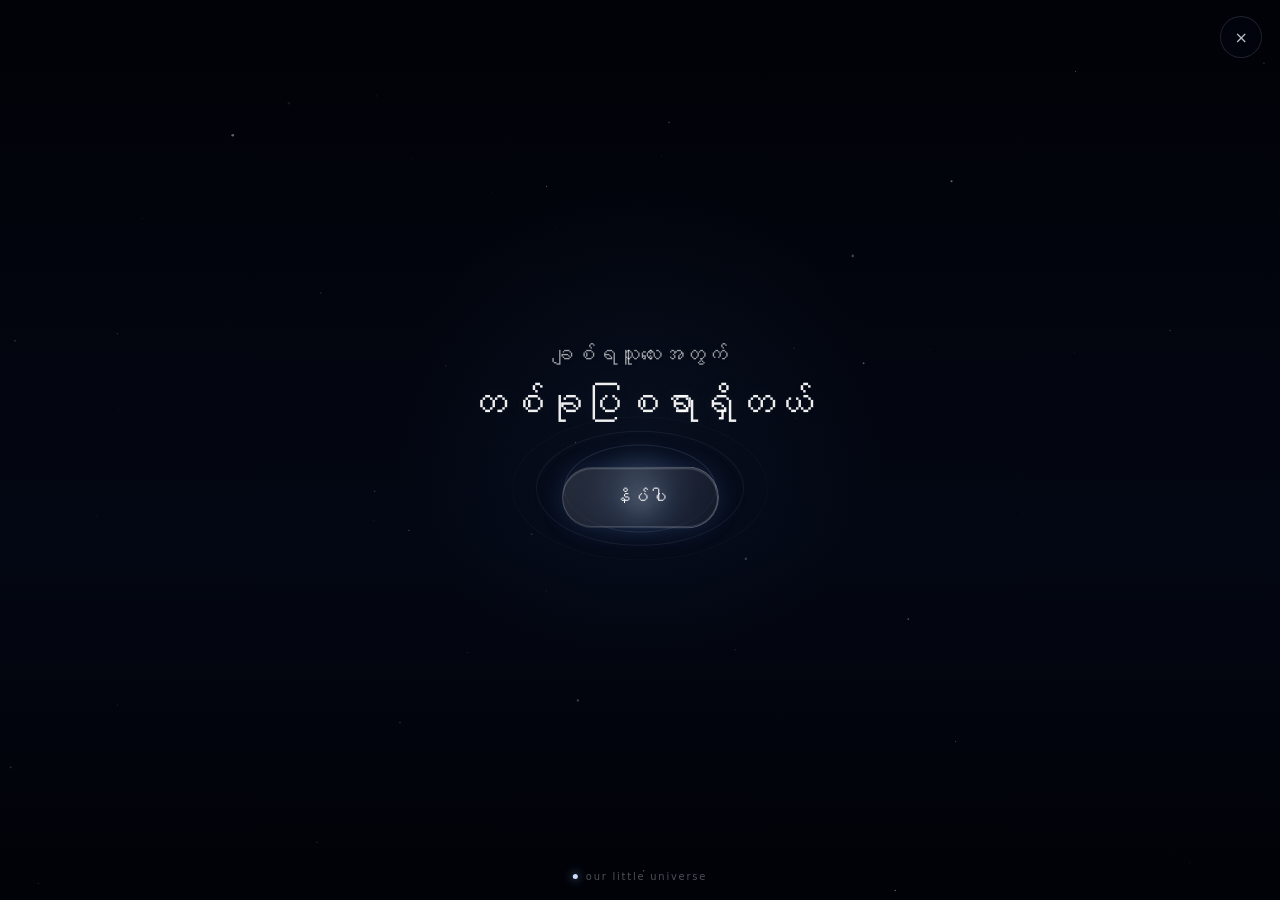
<file: index.html>
<!doctype html>
<html lang="my">
<head>
  <meta charset="utf-8">
  <meta name="viewport" content="width=device-width, initial-scale=1, viewport-fit=cover">
  <meta name="theme-color" content="#02040a">
  <meta name="color-scheme" content="dark">
  <meta name="description" content="Our Little Universe — a quiet journey through shared memories.">
  <title>Our Little Universe</title>
  <style>
    :root {
      --void: #010207;
      --deep: #030713;
      --mist: rgba(211, 226, 255, .72);
      --soft: rgba(255, 255, 255, .62);
      --muted: rgba(255, 255, 255, .42);
      --line: rgba(218, 232, 255, .15);
      --glass: rgba(12, 19, 35, .54);
      --ease-out: cubic-bezier(.16, 1, .3, 1);
      --ease-in-out: cubic-bezier(.77, 0, .175, 1);
      --app-height: 100dvh;
      --safe-top: max(1rem, env(safe-area-inset-top));
      --safe-bottom: max(1.15rem, env(safe-area-inset-bottom));
    }

    * { box-sizing: border-box; }
    html, body { width: 100%; height: 100%; margin: 0; background: var(--void); }
    body {
      overflow: hidden;
      color: #fff;
      font-family: Inter, ui-sans-serif, system-ui, -apple-system, BlinkMacSystemFont, "Segoe UI", sans-serif;
      -webkit-font-smoothing: antialiased;
      text-rendering: optimizeLegibility;
    }
    button { font: inherit; }
    button:focus-visible { outline: 2px solid rgba(234, 244, 255, .95); outline-offset: 4px; }
    .mm-text { font-family: "Noto Sans Myanmar", "Myanmar Text", Inter, system-ui, sans-serif; }
    .sr-only { position:absolute; width:1px; height:1px; padding:0; margin:-1px; overflow:hidden; clip:rect(0,0,0,0); white-space:nowrap; border:0; }

    .universe-app {
      position: relative;
      isolation: isolate;
      width: 100%;
      height: var(--app-height);
      min-height: 100svh;
      overflow: hidden;
      background: radial-gradient(ellipse at 50% 44%, #0b1530 0%, #040917 34%, var(--void) 78%);
      touch-action: manipulation;
    }
    .scene {
      position: absolute;
      inset: 0;
      display: block;
      width: 100%;
      height: 100%;
      overflow: hidden;
      opacity: 0;
      visibility: hidden;
      pointer-events: none;
      transform: scale(1.018);
      transition: opacity 760ms var(--ease-out), transform 1100ms var(--ease-out), visibility 0s linear 760ms;
    }
    .scene.is-active {
      opacity: 1;
      visibility: visible;
      pointer-events: auto;
      transform: scale(1);
      transition: opacity 760ms var(--ease-out), transform 1100ms var(--ease-out), visibility 0s linear 0s;
    }
    .scene-canvas { position:absolute; inset:0; display:block; width:100%; height:100%; pointer-events:none; }

    .cosmic-atmosphere { position:absolute; inset:0; z-index:1; overflow:hidden; pointer-events:none; }
    .nebula { position:absolute; width:70vmax; height:70vmax; border-radius:50%; filter:blur(70px); opacity:.12; mix-blend-mode:screen; }
    .nebula--one { top:-42vmax; left:-34vmax; background:#3a6cae; animation: drift-one 20s ease-in-out infinite alternate; }
    .nebula--two { bottom:-45vmax; right:-35vmax; background:#493b88; animation: drift-two 24s ease-in-out infinite alternate; }
    .nebula--three { top:25%; left:25%; width:44vmax; height:44vmax; background:#8a9dca; opacity:.055; animation: drift-three 16s ease-in-out infinite alternate; }
    .cosmic-vignette { position:absolute; inset:0; background:radial-gradient(ellipse at center, transparent 32%, rgba(0,0,0,.16) 62%, rgba(0,0,0,.75) 100%); }
    @keyframes drift-one { to { transform:translate(6vw,5vh) scale(1.08); } }
    @keyframes drift-two { to { transform:translate(-7vw,-4vh) scale(1.1); } }
    @keyframes drift-three { to { transform:translate(5vw,-2vh) scale(.9); } }

    /* Opening */
    .scene--opening { z-index:10; background:radial-gradient(circle at 50% 48%, rgba(42,74,120,.13), transparent 31%), linear-gradient(180deg, #010207, #030713 60%, #010207); }
    .opening-content { position:absolute; z-index:3; top:48%; left:50%; display:grid; justify-items:center; width:min(88vw, 620px); transform:translate(-50%,-50%); text-align:center; }
    .opening-message { margin:0 0 2.1rem; }
    .opening-message p { margin:0; text-shadow:0 0 26px rgba(210,228,255,.12); }
    .opening-message__line--small { color:var(--soft); font-size:clamp(1rem, 4vw, 1.35rem); line-height:1.8; }
    .opening-message__line--large { color:rgba(255,255,255,.94); font-size:clamp(1.65rem, 6vw, 2.45rem); font-weight:500; line-height:1.5; letter-spacing:-.02em; }
    .opening-energy { position:absolute; z-index:1; top:50%; left:50%; width:16rem; height:10rem; transform:translate(-50%,-26%); pointer-events:none; }
    .energy-core { position:absolute; top:50%; left:50%; width:6rem; height:6rem; border-radius:50%; transform:translate(-50%,-50%); background:radial-gradient(circle, rgba(255,255,255,.15), rgba(178,210,255,.06) 38%, transparent 70%); filter:blur(9px); animation: breath 4.5s ease-in-out infinite; }
    .energy-ring { position:absolute; top:50%; left:50%; border:1px solid rgba(186,214,255,.12); border-radius:50%; transform:translate(-50%,-50%); }
    .energy-ring--one { width:9.5rem; height:5.5rem; animation:ring-one 5s ease-in-out infinite; }
    .energy-ring--two { width:13rem; height:7.2rem; opacity:.6; animation:ring-two 7s ease-in-out infinite; }
    .energy-ring--three { width:16rem; height:9rem; opacity:.23; animation:ring-three 9s ease-in-out infinite; }
    @keyframes breath { 50% { transform:translate(-50%,-50%) scale(1.16); opacity:.9; } }
    @keyframes ring-one { 50% { transform:translate(-50%,-50%) scale(1.08); opacity:.6; } }
    @keyframes ring-two { 50% { transform:translate(-50%,-50%) rotate(8deg) scale(1.04); } }
    @keyframes ring-three { 50% { transform:translate(-50%,-50%) rotate(-10deg) scale(1.06); } }
    .particle-button { position:relative; z-index:3; display:grid; place-items:center; width:9.7rem; height:3.75rem; padding:0; border:0; border-radius:999px; background:transparent; color:#fff; cursor:pointer; touch-action:manipulation; -webkit-tap-highlight-color:transparent; transition:transform 160ms var(--ease-out), opacity 360ms var(--ease-out); }
    .particle-button:active { transform:scale(.965); }
    .particle-button[disabled] { pointer-events:none; }
    .particle-button__aura { position:absolute; inset:-1.1rem; border-radius:inherit; background:radial-gradient(ellipse, rgba(142,188,255,.2), rgba(111,145,255,.05) 44%, transparent 72%); filter:blur(14px); transition:transform 300ms var(--ease-out), opacity 300ms var(--ease-out); }
    .particle-button__surface { position:absolute; inset:0; border:1px solid rgba(255,255,255,.21); border-radius:inherit; background:linear-gradient(135deg, rgba(255,255,255,.12), rgba(255,255,255,.035)); box-shadow:inset 0 1px 0 rgba(255,255,255,.14), 0 0 26px rgba(106,158,255,.14); backdrop-filter:blur(12px); }
    .particle-button__border { position:absolute; inset:-1px; padding:1px; border-radius:inherit; opacity:.7; background:conic-gradient(from 0deg, transparent, rgba(255,255,255,.45), rgba(130,180,255,.2), transparent 70%); -webkit-mask:linear-gradient(#000 0 0) content-box, linear-gradient(#000 0 0); -webkit-mask-composite:xor; mask-composite:exclude; animation:spin 7s linear infinite; }
    .particle-button__orbit { position:absolute; top:50%; left:50%; width:5px; height:5px; border-radius:50%; background:#fff; box-shadow:0 0 9px rgba(255,255,255,.88), 0 0 18px rgba(126,184,255,.6); pointer-events:none; }
    .particle-button__orbit--one { animation:orbit-one 4.7s linear infinite; }
    .particle-button__orbit--two { animation:orbit-two 6.2s linear infinite; }
    .particle-button__orbit--three { animation:orbit-three 7.9s linear infinite; }
    .particle-button__text { position:relative; z-index:1; color:rgba(255,255,255,.95); font-size:1.1rem; font-weight:500; text-shadow:0 0 14px rgba(255,255,255,.25); }
    .particle-button:hover .particle-button__aura, .particle-button:focus-visible .particle-button__aura { transform:scale(1.1); opacity:1; }
    @keyframes spin { to { transform:rotate(360deg); } }
    @keyframes orbit-one { to { transform:translate(-50%,-50%) rotate(360deg) translateX(5.4rem); } }
    @keyframes orbit-two { from { transform:translate(-50%,-50%) rotate(125deg) translateX(4.75rem); } to { transform:translate(-50%,-50%) rotate(485deg) translateX(4.75rem); } }
    @keyframes orbit-three { from { transform:translate(-50%,-50%) rotate(245deg) translateX(6rem); } to { transform:translate(-50%,-50%) rotate(605deg) translateX(6rem); } }
    .opening-status { position:absolute; z-index:3; bottom:var(--safe-bottom); left:50%; display:flex; align-items:center; gap:.5rem; transform:translateX(-50%); color:rgba(235,241,255,.33); font-size:.62rem; letter-spacing:.18em; text-transform:lowercase; white-space:nowrap; user-select:none; }
    .opening-status__dot, .memory-hud__status { width:5px; height:5px; border-radius:50%; background:#c9ddff; box-shadow:0 0 10px rgba(152,195,255,.82); animation:status 2.8s ease-in-out infinite; }
    @keyframes status { 50% { opacity:.45; transform:scale(.7); } }

    /* Shared scene light */
    .transition-overlay { position:absolute; z-index:100; inset:0; display:grid; place-items:center; pointer-events:none; opacity:0; visibility:hidden; background:#f8fbff; transition:opacity 640ms var(--ease-out), visibility 0s linear 640ms; }
    .transition-overlay.is-visible { opacity:1; visibility:visible; transition:opacity 640ms var(--ease-out), visibility 0s; }
    .transition-overlay__core { width:min(90vmax, 960px); aspect-ratio:1; border-radius:50%; background:radial-gradient(circle, rgba(255,255,255,1), rgba(236,244,255,.92) 30%, rgba(207,224,255,.22) 52%, transparent 73%); filter:blur(9px); transform:scale(.2); transition:transform 1000ms var(--ease-out); }
    .transition-overlay.is-visible .transition-overlay__core { transform:scale(1.4); }

    /* Solar system */
    .scene--solar { z-index:20; background:radial-gradient(ellipse at 50% 42%, rgba(31,54,92,.25), transparent 32%), radial-gradient(ellipse at 50% 40%, #081126 0%, #030713 48%, #010207 100%); }
    .solar-world { position:absolute; inset:0; z-index:2; pointer-events:none; transform:translate3d(var(--parallax-x,0), var(--parallax-y,0), 0); }
    .memory-sun { position:absolute; z-index:3; width:4.5rem; height:4.5rem; border-radius:50%; transform:translate(-50%,-50%); pointer-events:none; }
    .memory-sun__corona, .memory-sun__glow { position:absolute; inset:-2.5rem; border-radius:50%; background:radial-gradient(circle, rgba(255,239,205,.13), rgba(255,206,130,.04) 37%, transparent 71%); filter:blur(6px); animation:sun-breath 5s ease-in-out infinite; }
    .memory-sun__image { position:absolute; inset:1.1rem; border-radius:50%; background:radial-gradient(circle at 35% 30%, #fffdf5, #ffeecf 37%, rgba(255,197,126,.55) 72%, transparent 100%); box-shadow:0 0 18px rgba(255,226,172,.3); }
    .memory-sun__glow { inset:-1rem; opacity:.78; filter:blur(11px); }
    @keyframes sun-breath { 50% { transform:scale(1.12); opacity:.72; } }
    .planet-system { position:absolute; inset:0; z-index:5; }
    .memory-planet { position:absolute; z-index:6; width:3rem; height:3rem; margin:-1.5rem; padding:0; border:0; border-radius:50%; background:transparent; color:transparent; cursor:pointer; -webkit-tap-highlight-color:transparent; touch-action:manipulation; transition:opacity 280ms var(--ease-out), transform 240ms var(--ease-out); }
    .memory-planet::before { content:""; position:absolute; inset:.55rem; border-radius:50%; background:radial-gradient(circle, rgba(255,255,255,.05), transparent 70%); }
    .memory-planet:hover::before, .memory-planet:focus-visible::before { box-shadow:0 0 0 1px rgba(238,245,255,.32), 0 0 18px rgba(178,205,255,.22); }
    .memory-planet__body, .memory-planet__glow { display:none; }
    .memory-planet.is-muted { opacity:.28; }
    .memory-planet.is-awake { transform:scale(1.08); }
    .scene--solar.is-leaving #solar-canvas { filter:brightness(1.2) saturate(.5); }
    .scene--solar.is-leaving .memory-planet { pointer-events:none; }

    .planet-memory, .memory-detail {
      position:absolute; z-index:32; left:50%; top:50%; display:grid; grid-template-columns:minmax(4.8rem, 27%) 1fr; gap:1rem; align-items:center; width:min(89vw, 430px); max-height:min(58svh, 410px); padding:1.1rem 2.7rem 1.1rem 1.1rem; border:1px solid rgba(230,239,255,.18); border-radius:1.25rem; background:linear-gradient(135deg, rgba(33,46,75,.73), rgba(9,15,30,.78)); box-shadow:0 18px 70px rgba(0,0,0,.34), inset 0 1px 0 rgba(255,255,255,.11); backdrop-filter:blur(18px); transform:translate(-50%,-46%) scale(.96); opacity:0; visibility:hidden; pointer-events:none; transition:opacity 340ms var(--ease-out), transform 500ms var(--ease-out), visibility 0s linear 500ms;
    }
    .planet-memory.is-visible, .memory-detail.is-visible { opacity:1; visibility:visible; pointer-events:auto; transform:translate(-50%,-50%) scale(1); transition:opacity 340ms var(--ease-out), transform 500ms var(--ease-out), visibility 0s; }
    .planet-memory__image, .memory-detail__image { width:100%; aspect-ratio:1; border-radius:1rem; overflow:hidden; background:radial-gradient(circle at 50% 45%, rgba(255,255,255,.92) 0 2%, rgba(184,212,255,.25) 4%, rgba(119,152,222,.08) 23%, transparent 62%), radial-gradient(circle at 65% 34%, rgba(255,221,183,.22), transparent 38%); box-shadow:inset 0 0 0 1px rgba(255,255,255,.11), 0 0 35px rgba(151,188,255,.09); }
    .planet-memory__image.has-image, .memory-detail__image.has-image { background-size:cover; background-position:center; filter:saturate(.82) contrast(1.04); }
    .planet-memory__close, .memory-detail__close { position:absolute; top:.75rem; right:.8rem; display:grid; place-items:center; width:2.45rem; height:2.45rem; padding:0; border:0; border-radius:50%; color:rgba(255,255,255,.82); background:rgba(255,255,255,.06); cursor:pointer; transition:background 160ms var(--ease-out), transform 160ms var(--ease-out); }
    .planet-memory__close:hover, .memory-detail__close:hover { background:rgba(255,255,255,.13); transform:scale(1.06); }
    .planet-memory__category, .memory-detail__category { display:block; margin-bottom:.5rem; color:rgba(207,222,255,.58); font-size:.62rem; letter-spacing:.16em; text-transform:uppercase; }
    .planet-memory__text, .memory-detail__text { max-height:34svh; margin:0; overflow:auto; color:rgba(255,255,255,.93); font-size:clamp(.95rem, 3.7vw, 1.08rem); line-height:1.75; }

    .watch-prompt { position:absolute; z-index:25; right:0; bottom:calc(var(--safe-bottom) + .15rem); left:0; display:grid; justify-items:center; gap:1rem; width:min(92vw, 460px); margin:auto; padding:.7rem .5rem; opacity:0; visibility:hidden; pointer-events:none; transform:translateY(1.2rem); filter:blur(5px); transition:opacity 720ms var(--ease-out), transform 800ms var(--ease-out), filter 720ms var(--ease-out), visibility 0s linear 800ms; }
    .watch-prompt.is-visible { opacity:1; visibility:visible; pointer-events:auto; transform:translateY(0); filter:blur(0); transition:opacity 720ms var(--ease-out), transform 800ms var(--ease-out), filter 720ms var(--ease-out), visibility 0s; }
    .watch-prompt.is-hiding { opacity:0; pointer-events:none; transform:translateY(.65rem); filter:blur(4px); }
    .watch-prompt__question { margin:0; color:rgba(255,255,255,.92); font-size:clamp(1.25rem, 5.25vw, 1.75rem); font-weight:400; letter-spacing:-.025em; line-height:1.5; text-align:center; text-shadow:0 0 28px rgba(203,221,255,.13); }
    .watch-prompt__actions { position:relative; display:flex; align-items:center; justify-content:center; gap:.7rem; min-height:3rem; }
    .cosmic-action { position:relative; min-width:7.5rem; min-height:2.9rem; padding:.5rem 1.2rem; border:1px solid rgba(227,238,255,.18); border-radius:999px; background:rgba(255,255,255,.055); color:rgba(255,255,255,.92); cursor:pointer; touch-action:manipulation; -webkit-tap-highlight-color:transparent; transition:background 180ms var(--ease-out), border-color 180ms var(--ease-out), transform 160ms var(--ease-out), opacity 200ms var(--ease-out); }
    .cosmic-action:hover, .cosmic-action:focus-visible { border-color:rgba(244,249,255,.42); background:rgba(255,255,255,.1); }
    .cosmic-action:active { transform:scale(.97); }
    .cosmic-action--primary { background:linear-gradient(135deg, rgba(239,246,255,.2), rgba(157,194,255,.13)); box-shadow:inset 0 1px 0 rgba(255,255,255,.16), 0 0 24px rgba(152,192,255,.1); }
    .runaway-button { will-change:transform; transition:transform 310ms var(--ease-out), background 180ms var(--ease-out), border-color 180ms var(--ease-out); }
    .runaway-message { min-height:1.1rem; margin:0; color:rgba(222,233,255,.58); font-size:.76rem; text-align:center; opacity:0; transform:translateY(.25rem); transition:opacity 260ms var(--ease-out), transform 260ms var(--ease-out); }
    .runaway-message.is-visible { opacity:1; transform:translateY(0); }

    /* Love speed */
    .scene--love-speed { z-index:24; background:#010207; }
    .love-speed-core { position:absolute; z-index:2; top:50%; left:50%; width:5rem; height:5rem; border-radius:50%; transform:translate(-50%,-50%) scale(.3); background:radial-gradient(circle, #fff 0, rgba(244,249,255,.78) 15%, rgba(202,224,255,.22) 38%, transparent 72%); filter:blur(1px); opacity:0; pointer-events:none; }
    .scene--love-speed.is-running .love-speed-core { animation:love-core 4.4s var(--ease-in-out) forwards; }
    @keyframes love-core { 0% { opacity:0; transform:translate(-50%,-50%) scale(.2); } 23% { opacity:.56; transform:translate(-50%,-50%) scale(.55); } 64% { opacity:.88; transform:translate(-50%,-50%) scale(2.7); } 100% { opacity:1; transform:translate(-50%,-50%) scale(12); } }

    /* Memory universe */
    .scene--memories { z-index:30; background:radial-gradient(ellipse at 50% 40%, rgba(42,60,104,.18), transparent 37%), #02050e; }
    .memory-atmosphere { position:absolute; inset:0; z-index:1; pointer-events:none; }
    .memory-nebula { position:absolute; width:68vmax; height:68vmax; border-radius:50%; filter:blur(70px); opacity:.09; }
    .memory-nebula--one { top:-35vmax; left:-36vmax; background:#5077c0; animation:drift-one 24s ease-in-out infinite alternate; }
    .memory-nebula--two { right:-38vmax; bottom:-37vmax; background:#83528d; animation:drift-two 26s ease-in-out infinite alternate; }
    .memory-object-layer { position:absolute; inset:0; z-index:4; }
    .memory-object { position:absolute; display:grid; place-items:center; width:clamp(3.2rem, 15vw, 5rem); aspect-ratio:1; padding:0; border:0; border-radius:50%; background:transparent; color:transparent; cursor:pointer; -webkit-tap-highlight-color:transparent; touch-action:manipulation; opacity:0; transform:translate(-50%,-50%) scale(.72); transition:opacity 720ms var(--ease-out), transform 860ms var(--ease-out); }
    .memory-object.is-formed { opacity:1; transform:translate(-50%,-50%) scale(1); }
    .memory-object::before { content:""; position:absolute; inset:20%; border-radius:50%; background:radial-gradient(circle, rgba(255,255,255,.95) 0 5%, rgba(218,231,255,.35) 18%, rgba(161,190,245,.12) 44%, transparent 72%); box-shadow:0 0 22px rgba(186,211,255,.15); transition:transform 260ms var(--ease-out), box-shadow 260ms var(--ease-out); }
    .memory-object::after { content:""; position:absolute; inset:0; border:1px solid rgba(223,237,255,.13); border-radius:48% 52% 50% 47%; opacity:.42; transform:rotate(var(--tilt, 0deg)); }
    .memory-object:hover::before, .memory-object:focus-visible::before { transform:scale(1.2); box-shadow:0 0 34px rgba(214,230,255,.27); }
    .memory-object--special::before { background:radial-gradient(circle, rgba(255,255,255,1) 0 5%, rgba(255,233,207,.47) 17%, rgba(206,223,255,.17) 48%, transparent 72%); box-shadow:0 0 38px rgba(255,234,201,.18); }
    .special-memory-layer { position:absolute; z-index:3; inset:0; pointer-events:none; }
    .special-memory-layer::before { content:""; position:absolute; top:29%; left:71%; width:8rem; height:8rem; border-radius:50%; transform:translate(-50%,-50%); background:radial-gradient(circle, rgba(255,232,201,.10), transparent 69%); filter:blur(5px); opacity:0; transition:opacity 1s var(--ease-out); }
    .scene--memories.is-settled .special-memory-layer::before { opacity:1; }
    .memory-intro { position:absolute; z-index:8; top:var(--safe-top); left:50%; width:min(86vw, 430px); transform:translate(-50%, .9rem); text-align:center; pointer-events:none; opacity:0; filter:blur(5px); transition:opacity 950ms var(--ease-out), transform 1000ms var(--ease-out), filter 800ms var(--ease-out); }
    .memory-intro.is-visible { opacity:1; transform:translate(-50%, 0); filter:blur(0); }
    .memory-intro__eyebrow { margin:0 0 .6rem; color:rgba(207,222,255,.47); font-size:.61rem; letter-spacing:.25em; }
    .memory-intro__title { margin:0; color:rgba(255,255,255,.92); font-size:clamp(1.25rem, 5vw, 1.9rem); font-weight:400; line-height:1.55; text-shadow:0 0 26px rgba(185,208,255,.1); }
    .memory-hud { position:absolute; z-index:9; left:50%; bottom:var(--safe-bottom); display:flex; align-items:center; gap:.5rem; transform:translateX(-50%); color:rgba(222,233,255,.38); font-size:.58rem; letter-spacing:.16em; text-transform:lowercase; white-space:nowrap; opacity:0; transition:opacity 800ms var(--ease-out); }
    .scene--memories.is-settled .memory-hud { opacity:1; }
    .memory-detail { z-index:12; max-height:min(67svh, 500px); }
    .memory-detail__date { display:block; margin:.1rem 0 .65rem; color:rgba(219,230,255,.38); font-size:.7rem; }

    /* Sound */
    .sound-toggle { position:absolute; z-index:60; top:var(--safe-top); right:calc(var(--safe-top) + .1rem); display:grid; place-items:center; width:2.65rem; height:2.65rem; padding:0; border:1px solid rgba(234,243,255,.13); border-radius:50%; background:rgba(4,9,21,.44); color:rgba(245,249,255,.77); cursor:pointer; backdrop-filter:blur(12px); -webkit-tap-highlight-color:transparent; transition:background 160ms var(--ease-out), transform 160ms var(--ease-out); }
    .sound-toggle:hover { background:rgba(255,255,255,.1); }
    .sound-toggle:active { transform:scale(.94); }
    .sound-toggle__icon--on { display:none; }
    .sound-toggle.is-on .sound-toggle__icon--on { display:block; }
    .sound-toggle.is-on .sound-toggle__icon--off { display:none; }

    @media (max-height: 500px) and (orientation: landscape) {
      .opening-content { top:50%; transform:translate(-50%,-50%) scale(.82); }
      .opening-message { margin-bottom:1rem; }
      .watch-prompt { bottom:calc(var(--safe-bottom) + .1rem); gap:.45rem; padding:.3rem; }
      .watch-prompt__question { font-size:1.15rem; }
      .cosmic-action { min-height:2.55rem; }
      .memory-intro { top:calc(var(--safe-top) - .3rem); }
      .memory-detail, .planet-memory { max-height:72svh; }
    }
    @media (min-width: 700px) {
      .watch-prompt { bottom:max(3rem, env(safe-area-inset-bottom)); }
      .memory-intro { top:max(3.4rem, env(safe-area-inset-top)); }
    }
    @media (prefers-reduced-motion: reduce) {
      *, *::before, *::after { animation-duration:.001ms !important; animation-iteration-count:1 !important; scroll-behavior:auto !important; }
      .scene { transition-duration:100ms; }
    }
  </style>
</head>
<body>
  <main id="universe-app" class="universe-app" data-phase="opening">
    <div id="cosmic-atmosphere" class="cosmic-atmosphere" aria-hidden="true">
      <div class="nebula nebula--one"></div><div class="nebula nebula--two"></div><div class="nebula nebula--three"></div><div class="cosmic-vignette"></div>
    </div>

    <section id="scene-opening" class="scene scene--opening is-active" aria-label="Our Little Universe opening" aria-hidden="false">
      <canvas id="particle-canvas" class="scene-canvas scene-canvas--particles" aria-hidden="true"></canvas>
      <div id="star-layer" aria-hidden="true"></div>
      <div id="opening-energy" class="opening-energy" aria-hidden="true"><div class="energy-core"></div><div class="energy-ring energy-ring--one"></div><div class="energy-ring energy-ring--two"></div><div class="energy-ring energy-ring--three"></div></div>
      <div id="opening-content" class="opening-content">
        <div id="opening-message" class="opening-message mm-text"><p class="opening-message__line opening-message__line--small">ချစ်ရသူလေးအတွက်</p><p class="opening-message__line opening-message__line--large">တစ်ခုပြစရာရှိတယ်</p></div>
        <button id="particle-button" class="particle-button" type="button" aria-label="နိပ်ပါ" aria-describedby="opening-message"><span class="particle-button__aura" aria-hidden="true"></span><span class="particle-button__orbit particle-button__orbit--one" aria-hidden="true"></span><span class="particle-button__orbit particle-button__orbit--two" aria-hidden="true"></span><span class="particle-button__orbit particle-button__orbit--three" aria-hidden="true"></span><span class="particle-button__border" aria-hidden="true"></span><span class="particle-button__surface" aria-hidden="true"></span><span id="particle-button-text" class="particle-button__text mm-text" aria-hidden="true">နိပ်ပါ</span></button>
      </div>
      <div id="opening-status" class="opening-status" aria-hidden="true"><span class="opening-status__dot"></span><span>our little universe</span></div>
    </section>

    <section id="scene-travel" class="scene scene--travel" aria-label="Space travel" aria-hidden="true">
      <canvas id="warp-canvas" class="scene-canvas scene-canvas--warp" aria-hidden="true"></canvas>
      <div id="warp-streak-layer" aria-hidden="true"></div><div id="warp-core" aria-hidden="true"></div><div id="travel-message" class="sr-only">ချစ်တယ်</div><div id="white-light" aria-hidden="true"></div>
    </section>

    <section id="scene-solar" class="scene scene--solar" aria-label="Memory Solar System" aria-hidden="true">
      <canvas id="solar-canvas" class="scene-canvas scene-canvas--solar" aria-hidden="true"></canvas>
      <div id="solar-world" class="solar-world" aria-hidden="true"><div id="memory-sun" class="memory-sun"><div class="memory-sun__corona"></div><div class="memory-sun__image"></div><div class="memory-sun__glow"></div></div><div id="planet-system" class="planet-system">
        <button class="memory-planet memory-planet--first" data-category="first-memories" type="button" aria-label="First Memories"><span class="memory-planet__body"></span><span class="memory-planet__glow"></span></button>
        <button class="memory-planet memory-planet--cute" data-category="cute" type="button" aria-label="Cute Moments"><span class="memory-planet__body"></span><span class="memory-planet__glow"></span></button>
        <button class="memory-planet memory-planet--random" data-category="random" type="button" aria-label="Random Moments"><span class="memory-planet__body"></span><span class="memory-planet__glow"></span></button>
        <button class="memory-planet memory-planet--romantic" data-category="romantic" type="button" aria-label="Romantic Memories"><span class="memory-planet__body"></span><span class="memory-planet__glow"></span></button>
        <button class="memory-planet memory-planet--funny" data-category="funny" type="button" aria-label="Funny Moments"><span class="memory-planet__body"></span><span class="memory-planet__glow"></span></button>
        <button class="memory-planet memory-planet--special" data-category="special" type="button" aria-label="Special Words"><span class="memory-planet__body"></span><span class="memory-planet__glow"></span></button>
        <button class="memory-planet memory-planet--rizz" data-category="rizz" type="button" aria-label="Rizz"><span class="memory-planet__body"></span><span class="memory-planet__glow"></span></button>
        <button class="memory-planet memory-planet--future" data-category="future" type="button" aria-label="Future Dreams"><span class="memory-planet__body"></span><span class="memory-planet__glow"></span></button>
      </div></div>
      <aside id="planet-memory" class="planet-memory" aria-hidden="true" aria-label="Selected memory"><button id="planet-memory-close" class="planet-memory__close" type="button" aria-label="Close memory">×</button><div id="planet-memory-image" class="planet-memory__image" aria-hidden="true"></div><div class="planet-memory__content"><span id="planet-memory-category" class="planet-memory__category"></span><p id="planet-memory-text" class="planet-memory__text mm-text"></p></div></aside>
      <div id="watch-prompt" class="watch-prompt" aria-hidden="true"><p id="watch-question" class="watch-prompt__question mm-text">အတူတူကြည့်ကြမလား?</p><div class="watch-prompt__actions"><button id="watch-yes" class="cosmic-action cosmic-action--primary mm-text" type="button"><span>ကြည့်မယ်</span></button><button id="watch-no" class="cosmic-action cosmic-action--secondary runaway-button mm-text" type="button"><span>မကြည့်ဘူး</span></button></div><p id="runaway-message" class="runaway-message mm-text" aria-live="polite"></p></div>
    </section>

    <section id="scene-love-speed" class="scene scene--love-speed" aria-label="Love light speed" aria-hidden="true"><canvas id="love-speed-canvas" class="scene-canvas scene-canvas--love-speed" aria-hidden="true"></canvas><div id="love-speed-core" class="love-speed-core" aria-hidden="true"></div></section>

    <section id="scene-memories" class="scene scene--memories" aria-label="Floating memory universe" aria-hidden="true">
      <canvas id="memory-canvas" class="scene-canvas scene-canvas--memory" aria-hidden="true"></canvas><div id="memory-atmosphere" class="memory-atmosphere" aria-hidden="true"><div class="memory-nebula memory-nebula--one"></div><div class="memory-nebula memory-nebula--two"></div></div><div id="special-memory-layer" class="special-memory-layer" aria-hidden="true"></div><div id="memory-object-layer" class="memory-object-layer"></div>
      <div id="memory-intro" class="memory-intro" aria-live="polite"><p class="memory-intro__eyebrow">OUR LITTLE UNIVERSE</p><p class="memory-intro__title mm-text">မင်းနဲ့ပတ်သက်တဲ့<br>အမှတ်တရလေးတွေ...</p></div><div id="memory-hud" class="memory-hud" aria-hidden="true"><span class="memory-hud__status"></span><span>memories floating</span></div>
      <aside id="memory-detail" class="memory-detail" aria-hidden="true" aria-label="Selected floating memory"><button id="memory-detail-close" class="memory-detail__close" type="button" aria-label="Close memory">×</button><div id="memory-detail-image" class="memory-detail__image" aria-hidden="true"></div><div><span id="memory-detail-category" class="memory-detail__category"></span><span id="memory-detail-date" class="memory-detail__date"></span><p id="memory-detail-text" class="memory-detail__text mm-text"></p></div></aside>
    </section>

    <button id="sound-toggle" class="sound-toggle" type="button" aria-label="Toggle sound" aria-pressed="false"><span class="sound-toggle__icon sound-toggle__icon--on" aria-hidden="true">♪</span><span class="sound-toggle__icon sound-toggle__icon--off" aria-hidden="true">×</span></button>
    <div id="transition-overlay" class="transition-overlay" aria-hidden="true"><div class="transition-overlay__core"></div></div>
  </main>

  <noscript><p class="mm-text" style="position:fixed;inset:0;display:grid;place-items:center;margin:0;padding:2rem;background:#010207;color:#fff;text-align:center">ဒီ Universe ကိုကြည့်ဖို့ JavaScript ကို ဖွင့်ပေးပါနော်။</p></noscript>

  <script>
  (() => {
    'use strict';
    const $ = (selector, scope = document) => scope.querySelector(selector);
    const $$ = (selector, scope = document) => [...scope.querySelectorAll(selector)];
    const clamp = (value, min, max) => Math.max(min, Math.min(max, value));
    const easeOut = (t) => 1 - Math.pow(1 - clamp(t, 0, 1), 3);
    const easeInOut = (t) => t < .5 ? 4 * t * t * t : 1 - Math.pow(-2 * t + 2, 3) / 2;

    const dom = {
      app: $('#universe-app'), overlay: $('#transition-overlay'), sound: $('#sound-toggle'),
      scenes: { opening: $('#scene-opening'), travel: $('#scene-travel'), solar: $('#scene-solar'), loveSpeed: $('#scene-love-speed'), memories: $('#scene-memories') },
      opening: { canvas: $('#particle-canvas'), button: $('#particle-button') },
      travel: { canvas: $('#warp-canvas') },
      solar: { canvas: $('#solar-canvas'), sun: $('#memory-sun'), prompt: $('#watch-prompt'), yes: $('#watch-yes'), no: $('#watch-no'), runaway: $('#runaway-message'), card: $('#planet-memory'), cardClose: $('#planet-memory-close'), cardImage: $('#planet-memory-image'), cardCategory: $('#planet-memory-category'), cardText: $('#planet-memory-text'), planets: $$('.memory-planet') },
      love: { canvas: $('#love-speed-canvas'), core: $('#love-speed-core') },
      memories: { canvas: $('#memory-canvas'), objectLayer: $('#memory-object-layer'), intro: $('#memory-intro'), hud: $('#memory-hud'), detail: $('#memory-detail'), detailClose: $('#memory-detail-close'), detailImage: $('#memory-detail-image'), detailCategory: $('#memory-detail-category'), detailDate: $('#memory-detail-date'), detailText: $('#memory-detail-text') }
    };

    const performanceProfile = (() => {
      const cores = navigator.hardwareConcurrency || 4;
      const memory = navigator.deviceMemory || 4;
      const mobile = matchMedia('(max-width: 767px)').matches;
      if (!mobile && cores >= 8 && memory >= 8) return { tier: 'high', multiplier: 1.2, dpr: 2 };
      if (cores >= 6 && memory >= 4) return { tier: 'medium', multiplier: 1, dpr: 1.75 };
      return { tier: 'low', multiplier: .64, dpr: 1.35 };
    })();

    const appState = { phase: 'opening', transitioning: false, reducedMotion: matchMedia('(prefers-reduced-motion: reduce)').matches, soundEnabled: false, solarLeavingAt: 0, promptAttempts: 0, selectedSolar: null, selectedMemory: null, visualViewportHeight: 0, initialized: false };
    const timers = new Set();
    const later = (fn, ms) => { const id = setTimeout(() => { timers.delete(id); fn(); }, ms); timers.add(id); return id; };

    const memories = [
      { id:'first-memories', category:'First Memories', date:'the beginning', tint:[163,198,255], orbit:0, angle:4, speed:.110, depth:.8, text:'ပထမဆုံး စကားလေးတွေကနေ ဒီကမ္ဘာလေး စတင်လာခဲ့တယ်။' },
      { id:'cute', category:'Cute Moments', date:'little smiles', tint:[255,199,222], orbit:1, angle:47, speed:-.078, depth:1, text:'နေ့တိုင်းမှာ အကြောင်းမရှိပဲ ပြုံးမိစေတဲ့ အခိုက်အတန့်လေးတွေ။' },
      { id:'random', category:'Random Moments', date:'ordinary days', tint:[202,188,255], orbit:0, angle:92, speed:.114, depth:.7, text:'ဘာမှမဟုတ်သလိုပေမယ့် အမြဲမှတ်မိနေမယ့်နေ့တွေ။' },
      { id:'romantic', category:'Romantic Memories', date:'with you', tint:[255,186,201], orbit:1, angle:138, speed:-.074, depth:.95, text:'မင်းနားမှာ ရှိရုံနဲ့ အချိန်က ပိုနူးညံ့သွားတယ်။' },
      { id:'funny', category:'Funny Moments', date:'shared laughter', tint:[255,224,184], orbit:0, angle:184, speed:.104, depth:.72, text:'အတူရယ်ခဲ့တဲ့ အချိန်တွေက ကြယ်လေးတွေလို လင်းနေဆဲပဲ။' },
      { id:'special', category:'Special Words', date:'kept close', tint:[255,232,204], orbit:2, angle:225, speed:.052, depth:1, special:true, text:'အရေးကြီးဆုံးအရာတွေက တိတ်တိတ်လေးနေပေမယ့် အလွန်တန်ဖိုးရှိတယ်။' },
      { id:'rizz', category:'Rizz', date:'a lucky day', tint:[255,216,181], orbit:1, angle:269, speed:-.081, depth:.8, text:'မင်းကိုတွေ့တဲ့နေ့က ကံကောင်းမှုတစ်ခုပဲ။' },
      { id:'future', category:'Future Dreams', date:'still ahead', tint:[194,238,216], orbit:2, angle:314, speed:.049, depth:.9, text:'နောက်လာမယ့် နေ့တွေမှာလည်း အတူတူကြယ်ကြည့်ကြမယ်။' }
    ];
    const memoryById = Object.fromEntries(memories.map(item => [item.id, item]));

    const sceneEngines = { opening: null, travel: null, solar: null, love: null, memory: null };
    const view = { width: 0, height: 0, dpr: 1, parallaxX: 0, parallaxY: 0 };

    function log(message) { console.info(`[Our Little Universe] ${message}`); }
    function changePhase(phase) { appState.phase = phase; dom.app.dataset.phase = phase; }
    function setActiveScene(name) {
      Object.entries(dom.scenes).forEach(([key, element]) => { const active = key === name; element.classList.toggle('is-active', active); element.setAttribute('aria-hidden', String(!active)); });
    }
    function lockTransition() { if (appState.transitioning) return false; appState.transitioning = true; dom.app.dataset.transitioning = 'true'; return true; }
    function unlockTransition() { appState.transitioning = false; delete dom.app.dataset.transitioning; }
    function tactile(pattern = [10]) { try { navigator.vibrate?.(pattern); } catch (_) {} }

    function updateViewport() {
      const vv = window.visualViewport;
      view.width = Math.max(1, vv ? vv.width : innerWidth);
      view.height = Math.max(1, vv ? vv.height : innerHeight);
      view.dpr = Math.min(devicePixelRatio || 1, performanceProfile.dpr);
      appState.visualViewportHeight = view.height;
      dom.app.style.setProperty('--app-height', `${view.height}px`);
      resizeAllCanvases();
    }
    function resizeCanvas(canvas) {
      if (!canvas) return null;
      const context = canvas.getContext('2d', { alpha: true });
      canvas.width = Math.round(view.width * view.dpr); canvas.height = Math.round(view.height * view.dpr);
      canvas.style.width = `${view.width}px`; canvas.style.height = `${view.height}px`;
      context.setTransform(view.dpr, 0, 0, view.dpr, 0, 0);
      return context;
    }
    function resizeAllCanvases() { [dom.opening.canvas, dom.travel.canvas, dom.solar.canvas, dom.love.canvas, dom.memories.canvas].forEach(resizeCanvas); buildSolarGeometry(); positionMemoryObjects(); }

    function makeParticles(count, options = {}) { return Array.from({ length: count }, () => ({ x: Math.random(), y: Math.random(), z: .15 + Math.random() * .85, size: options.minSize + Math.random() * (options.maxSize - options.minSize), alpha: options.minAlpha + Math.random() * (options.maxAlpha - options.minAlpha), phase: Math.random() * Math.PI * 2, drift: .2 + Math.random() * .8 })); }
    function particleBudget(base) { return Math.max(20, Math.round(base * performanceProfile.multiplier)); }

    /* Opening particle field */
    const openingEngine = { particles: makeParticles(particleBudget(96), { minSize:.35, maxSize:1.6, minAlpha:.18, maxAlpha:.67 }), raf: 0 };
    function drawOpening(now) {
      const ctx = dom.opening.canvas.getContext('2d'); ctx.clearRect(0, 0, view.width, view.height);
      const t = now * .001;
      openingEngine.particles.forEach(p => { const x = p.x * view.width + view.parallaxX * p.z; const y = p.y * view.height + view.parallaxY * p.z; const alpha = p.alpha * (.6 + .4 * Math.sin(t * p.drift + p.phase)); ctx.fillStyle = `rgba(226,238,255,${alpha})`; ctx.beginPath(); ctx.arc(x, y, p.size * p.z, 0, Math.PI * 2); ctx.fill(); });
      if (appState.phase === 'opening') openingEngine.raf = requestAnimationFrame(drawOpening);
    }

    /* Opening → travel */
    const travelEngine = { particles: [], started: 0, raf: 0, active: false };
    function initTravel() { travelEngine.particles = makeParticles(particleBudget(104), { minSize:.4, maxSize:1.7, minAlpha:.25, maxAlpha:.72 }).map(p => ({ ...p, angle:Math.atan2(p.y-.5,p.x-.5), radius:32 + Math.random() * Math.max(view.width, view.height) *.82 })); }
    function drawTravel(now) {
      if (!travelEngine.active) return;
      const ctx = dom.travel.canvas.getContext('2d'); const elapsed = now - travelEngine.started; const duration = appState.reducedMotion ? 1450 : 3300; const p = clamp(elapsed / duration, 0, 1); const speed = easeInOut(p); const cx = view.width * .5, cy = view.height * .5;
      ctx.fillStyle = `rgba(1,3,10,${.75 + p * .25})`; ctx.fillRect(0,0,view.width,view.height);
      travelEngine.particles.forEach(star => { const distance = star.radius * (.09 + speed * 3.2); const length = 2 + speed * (p > .35 ? 230 : 40) * star.z; const x = cx + Math.cos(star.angle) * distance; const y = cy + Math.sin(star.angle) * distance; const px = cx + Math.cos(star.angle) * (distance - length); const py = cy + Math.sin(star.angle) * (distance - length); const alpha = star.alpha * (.22 + speed*.72) * (1 - p*.2); ctx.strokeStyle = `rgba(220,234,255,${alpha})`; ctx.lineWidth = Math.max(.45, star.size * (.58 + speed)); ctx.beginPath(); if (p < .17) ctx.arc(x,y,star.size,0,Math.PI*2); else { ctx.moveTo(px,py); ctx.lineTo(x,y); } ctx.stroke(); });
      const radius = Math.min(view.width,view.height) * (.03 + easeOut(clamp((p-.53)/.47,0,1))*.74); const core = ctx.createRadialGradient(cx,cy,0,cx,cy,radius); core.addColorStop(0,`rgba(255,255,255,${.08 + p*.72})`); core.addColorStop(.3,`rgba(224,238,255,${p*.3})`); core.addColorStop(1,'rgba(230,243,255,0)'); ctx.fillStyle=core;ctx.fillRect(0,0,view.width,view.height);
      if (p < 1) travelEngine.raf=requestAnimationFrame(drawTravel); else finishTravel();
    }
    function startTravel() {
      if (!lockTransition() || appState.phase !== 'opening') return;
      tactile([10]); changePhase('traveling'); dom.opening.button.disabled=true; dom.scenes.opening.style.pointerEvents='none'; dom.scenes.opening.style.opacity='0'; setActiveScene('travel'); initTravel(); travelEngine.active=true; travelEngine.started=performance.now(); travelEngine.raf=requestAnimationFrame(drawTravel); log('Space travel started.');
    }
    function finishTravel() { travelEngine.active=false; cancelAnimationFrame(travelEngine.raf); dom.overlay.classList.add('is-visible'); later(() => window.dispatchEvent(new CustomEvent('universe:space-travel-complete')), appState.reducedMotion ? 70 : 180); }

    /* Solar particle system */
    const solarEngine = { stars: [], sun: [], planets: [], started:0, raf:0, running:false, centerX:0, centerY:0, radii:[0,0,0], sunRadius:0 };
    function buildSolarGeometry() {
      const base=Math.min(view.width, view.height), scale=clamp(base/430,.74,1.35); solarEngine.centerX=view.width*.5; solarEngine.centerY=view.height < 620 ? view.height*.385 : view.height*.425; solarEngine.radii=[126*scale, 198*scale, 270*scale]; solarEngine.sunRadius=18*scale;
      if (!solarEngine.stars.length) solarEngine.stars=makeParticles(particleBudget(95),{minSize:.35,maxSize:1.25,minAlpha:.16,maxAlpha:.62});
      if (!solarEngine.sun.length) solarEngine.sun=Array.from({length:particleBudget(58)},()=>({a:Math.random()*Math.PI*2,d:Math.pow(Math.random(),1.6),size:.5+Math.random()*1.65,phase:Math.random()*6.28}));
      solarEngine.planets=memories.map((memory,index)=>({ memory, particles:Array.from({length:Math.max(15,particleBudget(30))},()=>({a:Math.random()*Math.PI*2,d:Math.pow(Math.random(),1.55),size:.42+Math.random()*1.45,phase:Math.random()*6.28,escape:Math.random()<.09})), x:0,y:0,delay:index*.11 }));
    }
    function solarFormation(now) { return easeOut(clamp((now-solarEngine.started)/1600,0,1)); }
    function drawSolar(now) {
      if (!solarEngine.running) return;
      const sceneActive=dom.scenes.solar.classList.contains('is-active'); if (!sceneActive) { solarEngine.running=false; return; }
      const ctx=dom.solar.canvas.getContext('2d'); const t=now*.001; const form=solarFormation(now); const leaving=appState.phase==='leaving-solar'; const leaveP=leaving?clamp((now-appState.solarLeavingAt)/(appState.reducedMotion?1000:2450),0,1):0; const centerPull=easeInOut(leaveP);
      ctx.clearRect(0,0,view.width,view.height);
      solarEngine.stars.forEach(s=>{ const tw=appState.reducedMotion?.72:(.52+.48*Math.sin(t*s.drift+s.phase)); ctx.fillStyle=`rgba(240,247,255,${s.alpha*tw*(1-.25*centerPull)})`;ctx.beginPath();ctx.arc(s.x*view.width,s.y*view.height,s.size,0,Math.PI*2);ctx.fill(); });
      ctx.save(); ctx.strokeStyle=`rgba(184,209,255,${.09*form*(1-centerPull*.8)})`; ctx.lineWidth=1; solarEngine.radii.forEach(r=>{const stretch=1+centerPull*.22;ctx.beginPath();ctx.ellipse(solarEngine.centerX,solarEngine.centerY,r*stretch,r*.81*stretch,0,0,Math.PI*2);ctx.stroke();});ctx.restore();
      const haloR=solarEngine.sunRadius*(2.9+centerPull*16);const grad=ctx.createRadialGradient(solarEngine.centerX,solarEngine.centerY,0,solarEngine.centerX,solarEngine.centerY,haloR);grad.addColorStop(0,`rgba(255,250,238,${.45*form+.45*centerPull})`);grad.addColorStop(.21,`rgba(255,228,186,${.13*form+.16*centerPull})`);grad.addColorStop(1,'rgba(255,226,180,0)');ctx.fillStyle=grad;ctx.beginPath();ctx.arc(solarEngine.centerX,solarEngine.centerY,haloR,0,Math.PI*2);ctx.fill();
      solarEngine.sun.forEach(p=>{const d=p.d*solarEngine.sunRadius*(1.45-centerPull*.7);const x=solarEngine.centerX+Math.cos(p.a)*d;const y=solarEngine.centerY+Math.sin(p.a)*d;ctx.fillStyle=`rgba(255,246,226,${(.35+(1-p.d)*.65)*form})`;ctx.beginPath();ctx.arc(x,y,p.size*(1+centerPull*1.4),0,Math.PI*2);ctx.fill();});
      solarEngine.planets.forEach(planet=>{ const item=planet.memory; const localForm=easeOut(clamp((now-solarEngine.started)/1000-planet.delay,0,1)); const selected=appState.selectedSolar===item.id; const dimmed=appState.selectedSolar&&!selected; const angular= item.angle*Math.PI/180+(appState.reducedMotion?0:t*item.speed*(1-centerPull*.9)); const distance=solarEngine.radii[item.orbit]*(1-centerPull); const x=solarEngine.centerX+Math.cos(angular)*distance; const y=solarEngine.centerY+Math.sin(angular)*distance*.81; planet.x=x;planet.y=y; const button=$(`.memory-planet[data-category="${item.id}"]`); if(button){button.style.left=`${x}px`;button.style.top=`${y}px`;button.classList.toggle('is-awake',selected);button.classList.toggle('is-muted',!!dimmed);}
        const brightness=(selected?1.33:dimmed?.38:1)*(1-centerPull*.2);const scale=selected?1.1:1;const halo=12*scale*(1+centerPull*.8);const h=ctx.createRadialGradient(x,y,0,x,y,halo);h.addColorStop(0,`rgba(${item.tint.join(',')},${.18*brightness*localForm})`);h.addColorStop(1,`rgba(${item.tint.join(',')},0)`);ctx.fillStyle=h;ctx.beginPath();ctx.arc(x,y,halo,0,Math.PI*2);ctx.fill();
        planet.particles.forEach(p=>{let d=p.d*8.2*scale*(1-centerPull)+Math.sin(t*.8+p.phase)*.45;let alpha=(.35+(1-p.d)*.65)*brightness*localForm;if(p.escape&&!appState.reducedMotion){const cycle=(t*.075+p.phase)%1;d+=(6+cycle*13)*(selected?1.2:1);alpha*=1-cycle;}const px=x+Math.cos(p.a)*d,py=y+Math.sin(p.a)*d*.94;const mix=.17;const r=255*(1-mix)+item.tint[0]*mix,g=255*(1-mix)+item.tint[1]*mix,b=255*(1-mix)+item.tint[2]*mix;ctx.fillStyle=`rgba(${r|0},${g|0},${b|0},${clamp(alpha,0,1)})`;ctx.beginPath();ctx.arc(px,py,p.size*scale*(1+centerPull*.6),0,Math.PI*2);ctx.fill();});
      });
      if (dom.solar.sun) { dom.solar.sun.style.left=`${solarEngine.centerX}px`;dom.solar.sun.style.top=`${solarEngine.centerY}px`;dom.solar.sun.style.opacity=String(.45*(1-centerPull)); }
      if (leaving && leaveP>=1) launchLoveSpeed(); else solarEngine.raf=requestAnimationFrame(drawSolar);
    }
    function startSolar() { setActiveScene('solar'); changePhase('solar-entering'); solarEngine.started=performance.now(); solarEngine.running=true; buildSolarGeometry(); solarEngine.raf=requestAnimationFrame(drawSolar); dom.overlay.classList.remove('is-visible'); later(()=>{ if(appState.phase==='solar-entering'){changePhase('watch-prompt');dom.solar.prompt.classList.add('is-visible');dom.solar.prompt.setAttribute('aria-hidden','false');log('Watch prompt ready.');unlockTransition();} }, appState.reducedMotion?450:2650); log('Solar System ready.'); }
    function openSolarMemory(id) { if(appState.transitioning || !['watch-prompt','solar-idle'].includes(appState.phase)) return; const item=memoryById[id];if(!item)return; appState.selectedSolar=id;changePhase('memory-open');dom.solar.prompt.classList.remove('is-visible');dom.solar.prompt.setAttribute('aria-hidden','true');fillMemoryCard(item,dom.solar.cardImage,dom.solar.cardCategory,dom.solar.cardText);dom.solar.card.classList.add('is-visible');dom.solar.card.setAttribute('aria-hidden','false');tactile([9]);log('Memory selected.'); }
    function closeSolarMemory() { if(appState.phase!=='memory-open')return; appState.selectedSolar=null;dom.solar.card.classList.remove('is-visible');dom.solar.card.setAttribute('aria-hidden','true');changePhase('watch-prompt');later(()=>{dom.solar.prompt.classList.add('is-visible');dom.solar.prompt.setAttribute('aria-hidden','false');},170);log('Memory closed.'); }
    function fillMemoryCard(item,image,category,text) { category.textContent=item.category;text.textContent=item.text;image.classList.remove('has-image');image.style.backgroundImage=''; if(item.image){const probe=new Image();probe.onload=()=>{image.style.backgroundImage=`url("${item.image}")`;image.classList.add('has-image');};probe.onerror=()=>{image.classList.remove('has-image');};probe.src=item.image;} }

    /* Solar prompt and cinematic departure */
    function hideWatchPrompt() { dom.solar.prompt.classList.add('is-hiding'); dom.solar.prompt.classList.remove('is-visible'); dom.solar.prompt.setAttribute('aria-hidden','true'); }
    function leaveSolar(source='yes') { if(appState.phase!=='watch-prompt'||!lockTransition())return; tactile([12]);hideWatchPrompt(); dom.scenes.solar.classList.add('is-leaving');changePhase('leaving-solar');appState.solarLeavingAt=performance.now();log(source==='yes'?'Entering Love Light Speed.':'Continuing through the universe.'); }
    function safeMoveNoButton() {
      const button=dom.solar.no;
      button.style.transform='translate3d(0,0,0)';
      const rect=button.getBoundingClientRect();
      const yesRect=dom.solar.yes.getBoundingClientRect();
      const margin=16;
      const desired=[[34,0],[52,0],[68,0]][appState.promptAttempts-1] || [0,0];
      let dx=clamp(desired[0],margin-rect.left,view.width-margin-rect.right);
      const dy=clamp(desired[1],32-rect.top,view.height-32-rect.bottom);
      const shiftedLeft=rect.left+dx;
      const shiftedRight=shiftedLeft+rect.width;
      const overlapsYes=shiftedLeft<yesRect.right+12 && shiftedRight>yesRect.left-12;
      if(overlapsYes) {
        const rightOfYes=yesRect.right+12-rect.left;
        const leftOfYes=yesRect.left-12-rect.right;
        const rightFits=rightOfYes<=view.width-margin-rect.right;
        dx=clamp(rightFits?rightOfYes:leftOfYes,margin-rect.left,view.width-margin-rect.right);
      }
      button.style.transform=`translate3d(${dx}px,${dy}px,0)`;
    }
    function handleNo() { if(appState.phase!=='watch-prompt'||appState.transitioning)return;appState.promptAttempts++;tactile([7]);if(appState.promptAttempts<=3){safeMoveNoButton();const text=['ဟမ်… နည်းနည်းနီးလာပါဦး','ဒီမှာပဲ ရှိနေတယ်နော်','တစ်ခါတော့ လိုက်ကြည့်ပေးပါ'][appState.promptAttempts-1];dom.solar.runaway.textContent=text;dom.solar.runaway.classList.add('is-visible');return;}dom.solar.no.style.transform='translate3d(0,0,0)';dom.solar.runaway.textContent='အိုကေ… အတူတူသွားကြမယ်';dom.solar.runaway.classList.add('is-visible');later(()=>leaveSolar('no'),420); }

    /* Love light speed */
    const loveEngine={particles:[],started:0,raf:0,active:false};
    function initLove(){loveEngine.particles=makeParticles(particleBudget(130),{minSize:.4,maxSize:1.6,minAlpha:.2,maxAlpha:.85}).map(p=>({...p,angle:Math.random()*Math.PI*2,radius:8+Math.random()*Math.max(view.width,view.height)*.45}));}
    function drawLove(now){if(!loveEngine.active)return;const ctx=dom.love.canvas.getContext('2d');const duration=appState.reducedMotion?1600:4500;const elapsed=now-loveEngine.started,p=clamp(elapsed/duration,0,1),speed=easeInOut(p),cx=view.width*.5,cy=view.height*.5;ctx.fillStyle=`rgba(1,2,7,${.95-p*.55})`;ctx.fillRect(0,0,view.width,view.height);loveEngine.particles.forEach(star=>{const radius=star.radius*(.1+speed*4.4),length=2+speed*320*star.z;const x=cx+Math.cos(star.angle)*radius,y=cy+Math.sin(star.angle)*radius,px=cx+Math.cos(star.angle)*(radius-length),py=cy+Math.sin(star.angle)*(radius-length);ctx.strokeStyle=`rgba(234,242,255,${star.alpha*(.12+speed*.7)*(1-p*.2)})`;ctx.lineWidth=.35+star.size*(.42+speed*.85);ctx.beginPath();if(p<.2)ctx.arc(x,y,star.size,0,Math.PI*2);else{ctx.moveTo(px,py);ctx.lineTo(x,y);}ctx.stroke();});const r=Math.min(view.width,view.height)*(.02+speed*.92);const g=ctx.createRadialGradient(cx,cy,0,cx,cy,r);g.addColorStop(0,`rgba(255,255,255,${.2+speed*.8})`);g.addColorStop(.22,`rgba(232,242,255,${speed*.74})`);g.addColorStop(.6,`rgba(203,222,255,${speed*.19})`);g.addColorStop(1,'rgba(255,255,255,0)');ctx.fillStyle=g;ctx.fillRect(0,0,view.width,view.height);if(p<1)loveEngine.raf=requestAnimationFrame(drawLove);else finishLove();}
    function launchLoveSpeed(){dom.scenes.solar.classList.remove('is-active');dom.scenes.solar.setAttribute('aria-hidden','true');dom.scenes.solar.classList.remove('is-leaving');setActiveScene('loveSpeed');changePhase('love-speed');initLove();loveEngine.active=true;loveEngine.started=performance.now();dom.scenes.loveSpeed.classList.add('is-running');loveEngine.raf=requestAnimationFrame(drawLove);}
    function finishLove(){loveEngine.active=false;dom.overlay.classList.add('is-visible');later(()=>{dom.scenes.loveSpeed.classList.remove('is-running');startMemoryUniverse();},appState.reducedMotion?80:240);}

    /* Floating memory universe */
    const memoryEngine={particles:[],started:0,raf:0,running:false,objects:[]};
    function makeMemoryObjects(){if(memoryEngine.objects.length)return;const positions=[[18,39],[76,29],[68,61],[27,69],[50,48],[73,34],[35,28],[82,74]];memoryEngine.objects=memories.map((item,index)=>{const btn=document.createElement('button');btn.type='button';btn.className=`memory-object${item.special?' memory-object--special':''}`;btn.dataset.memory=item.id;btn.setAttribute('aria-label',item.category);btn.style.setProperty('--tilt',`${(index*29)%90-45}deg`);dom.memories.objectLayer.appendChild(btn);return{...item,button:btn,x:positions[index][0]/100,y:positions[index][1]/100,phase:index*.9,drift:.15+(index%3)*.04};});}
    function positionMemoryObjects(){memoryEngine.objects.forEach(item=>{const x=item.x*view.width,y=item.y*view.height;item.button.style.left=`${x}px`;item.button.style.top=`${y}px`;});}
    function drawMemoryUniverse(now){if(!memoryEngine.running)return;const ctx=dom.memories.canvas.getContext('2d'),t=now*.001;ctx.clearRect(0,0,view.width,view.height);memoryEngine.particles.forEach(p=>{const x=p.x*view.width+Math.sin(t*p.drift+p.phase)*4+p.z*view.parallaxX;const y=p.y*view.height+Math.cos(t*p.drift*.85+p.phase)*3+p.z*view.parallaxY;const a=p.alpha*(.52+.3*Math.sin(t*p.drift+p.phase));ctx.fillStyle=`rgba(226,237,255,${a})`;ctx.beginPath();ctx.arc(x,y,p.size*p.z,0,Math.PI*2);ctx.fill();});memoryEngine.objects.forEach((item,index)=>{const x=item.x*view.width+Math.sin(t*item.drift+item.phase)*5,y=item.y*view.height+Math.cos(t*item.drift*.83+item.phase)*4;item.button.style.left=`${x}px`;item.button.style.top=`${y}px`;});memoryEngine.raf=requestAnimationFrame(drawMemoryUniverse);}
    function startMemoryUniverse(){setActiveScene('memories');changePhase('memory-universe-entering');dom.overlay.classList.remove('is-visible');memoryEngine.particles=makeParticles(particleBudget(130),{minSize:.35,maxSize:1.4,minAlpha:.1,maxAlpha:.53});makeMemoryObjects();positionMemoryObjects();memoryEngine.started=performance.now();memoryEngine.running=true;memoryEngine.raf=requestAnimationFrame(drawMemoryUniverse);later(()=>memoryEngine.objects.forEach((item,index)=>later(()=>item.button.classList.add('is-formed'),index*95)),appState.reducedMotion?100:650);later(()=>{dom.memories.intro.classList.add('is-visible');dom.scenes.memories.classList.add('is-settled');changePhase('memory-universe-idle');unlockTransition();log('Entering Memory Universe.');},appState.reducedMotion?350:1900);}
    function openFloatingMemory(id){if(appState.transitioning||!['memory-universe-idle','memory-detail'].includes(appState.phase))return;const item=memoryById[id];if(!item)return;appState.selectedMemory=id;fillMemoryCard(item,dom.memories.detailImage,dom.memories.detailCategory,dom.memories.detailText);dom.memories.detailDate.textContent=item.date;dom.memories.detail.classList.add('is-visible');dom.memories.detail.setAttribute('aria-hidden','false');changePhase('memory-detail');tactile([9]);log('Memory selected.');}
    function closeFloatingMemory(){if(appState.phase!=='memory-detail')return;dom.memories.detail.classList.remove('is-visible');dom.memories.detail.setAttribute('aria-hidden','true');appState.selectedMemory=null;changePhase('memory-universe-idle');log('Memory closed.');}

    /* Gentle optional sound */
    let audioContext=null,audioGain=null,audioOscillator=null;
    async function setSound(enabled){appState.soundEnabled=enabled;dom.sound.classList.toggle('is-on',enabled);dom.sound.setAttribute('aria-pressed',String(enabled));if(!enabled){if(audioGain)audioGain.gain.setTargetAtTime(.0001,audioContext.currentTime,.12);return;}try{audioContext ||= new (window.AudioContext||window.webkitAudioContext)();await audioContext.resume();if(!audioGain){audioGain=audioContext.createGain();audioGain.gain.value=.0001;audioOscillator=audioContext.createOscillator();audioOscillator.type='sine';audioOscillator.frequency.value=164.81;audioOscillator.connect(audioGain).connect(audioContext.destination);audioOscillator.start();}audioGain.gain.setTargetAtTime(.018,audioContext.currentTime,.3);}catch(_){appState.soundEnabled=false;dom.sound.classList.remove('is-on');dom.sound.setAttribute('aria-pressed','false');}}

    /* Input and lifecycle */
    function handlePointer(event){view.parallaxX=clamp((event.clientX/view.width-.5)*7,-3.5,3.5);view.parallaxY=clamp((event.clientY/view.height-.5)*7,-3.5,3.5);dom.scenes.solar.style.setProperty('--parallax-x',`${view.parallaxX}px`);dom.scenes.solar.style.setProperty('--parallax-y',`${view.parallaxY}px`);}
    function bindEvents(){
      dom.opening.button.addEventListener('click',startTravel,{once:true});
      dom.solar.planets.forEach(button=>button.addEventListener('click',()=>openSolarMemory(button.dataset.category)));
      dom.solar.cardClose.addEventListener('click',closeSolarMemory);dom.solar.yes.addEventListener('click',()=>leaveSolar('yes'));dom.solar.no.addEventListener('click',handleNo);
      dom.memories.objectLayer.addEventListener('click',event=>{const button=event.target.closest('.memory-object');if(button)openFloatingMemory(button.dataset.memory);});dom.memories.detailClose.addEventListener('click',closeFloatingMemory);
      dom.sound.addEventListener('click',()=>setSound(!appState.soundEnabled));
      document.addEventListener('keydown',event=>{if(event.key==='Escape'){closeSolarMemory();closeFloatingMemory();}});
      window.addEventListener('pointermove',handlePointer,{passive:true});window.addEventListener('resize',updateViewport,{passive:true});window.visualViewport?.addEventListener('resize',updateViewport,{passive:true});window.addEventListener('orientationchange',()=>later(updateViewport,80),{passive:true});
      window.addEventListener('universe:space-travel-complete',()=>{if(appState.phase==='traveling')startSolar();},{once:true});
    }
    function initialize(){if(appState.initialized)return;appState.initialized=true;dom.app.dataset.performance=performanceProfile.tier;dom.app.dataset.motion=appState.reducedMotion?'reduced':'full';updateViewport();buildSolarGeometry();bindEvents();openingEngine.raf=requestAnimationFrame(drawOpening);log(`Ready — ${performanceProfile.tier} performance profile.`);}
    window.OurLittleUniverse={ state:appState, scenes:{get current(){return appState.phase;}}, transition:{begin:lockTransition,end:unlockTransition}, interaction:{updatePointer:handlePointer,tactileFeedback:tactile}, sound:{get enabled(){return appState.soundEnabled;},set:setSound}, landToMemorySolar:startSolar, showSolar:startSolar };
    initialize();
  })();
  </script>
</body>
</html>
</file>
